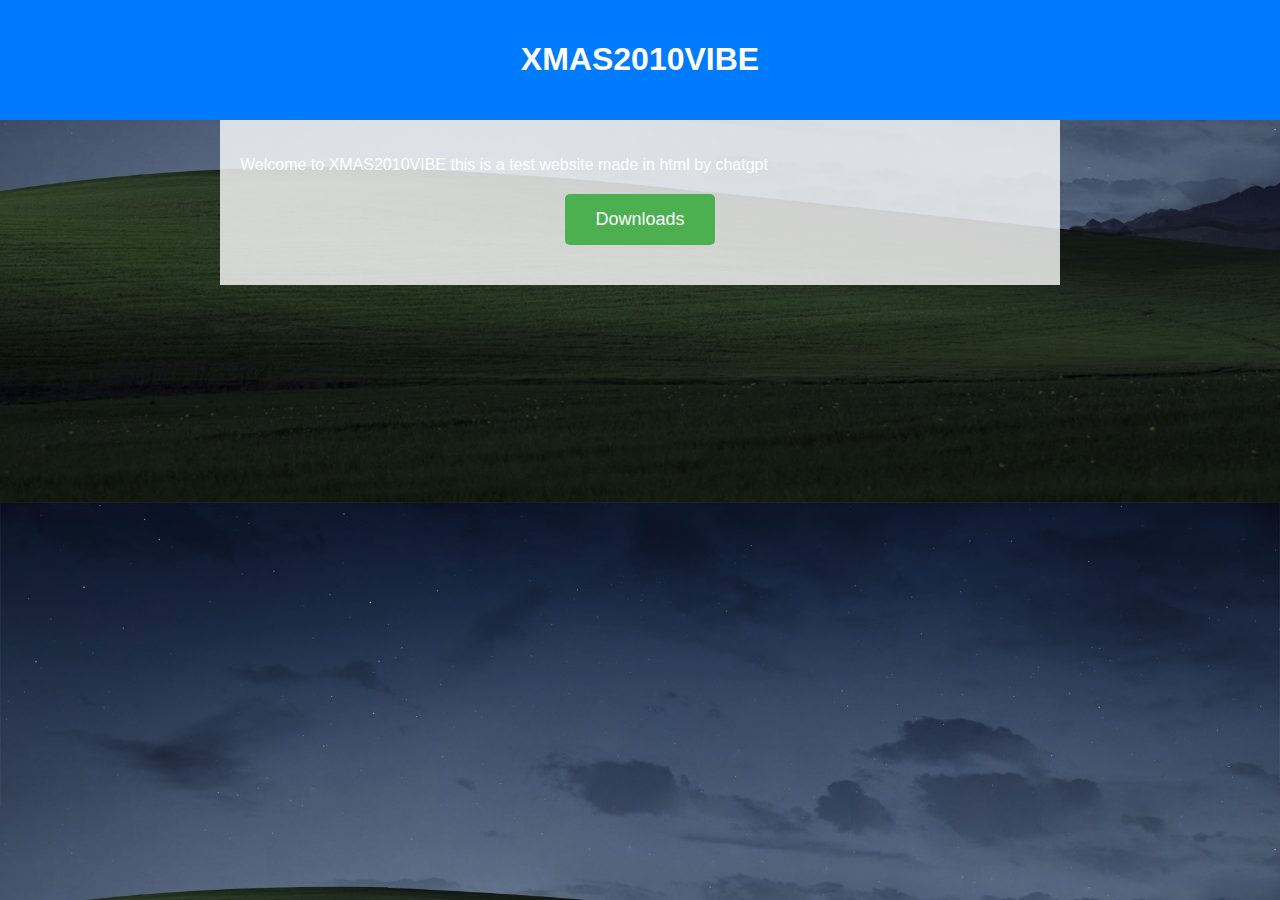
<file: index.html>
<!DOCTYPE html>
<html lang="en">

<head>
    <meta charset="UTF-8">
    <meta name="viewport" content="width=device-width, initial-scale=1.0">
    <link rel="stylesheet" href="styles.css">
    <title>XMAS2010VIBE</title>
</head>

<body>
    <header>
        <h1>XMAS2010VIBE</h1>
    </header>

    <div class="container">
        <p>Welcome to XMAS2010VIBE this is a test website made in html by chatgpt</html></p>

        <button onclick="window.location.href='downloads.html'" class="download-button">Downloads</button>
    </div>

    <!-- Add more HTML content as needed -->

</body>

</html>
</file>
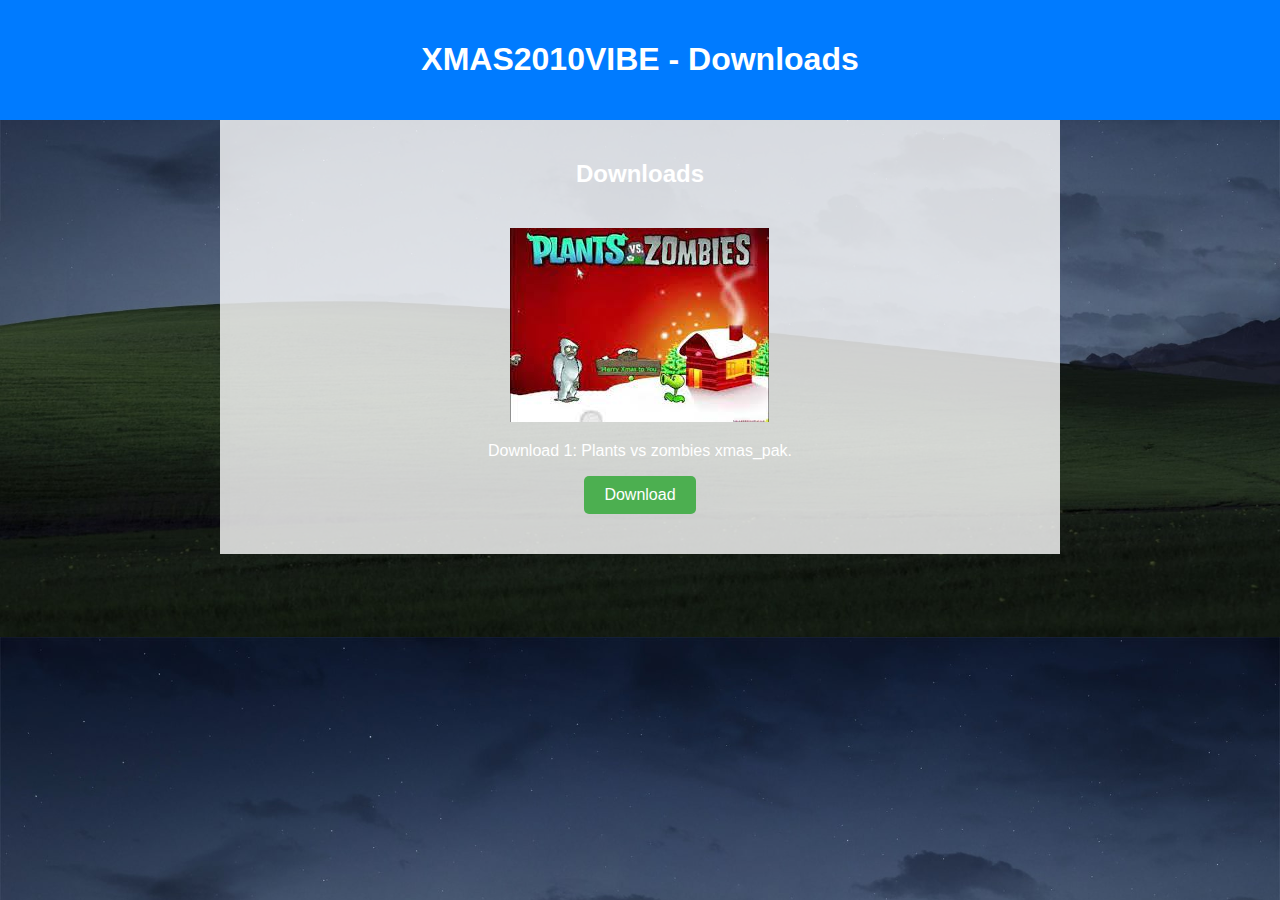
<file: downloads.html>
<!DOCTYPE html>
<html lang="en">

<head>
    <meta charset="UTF-8">
    <meta name="viewport" content="width=device-width, initial-scale=1.0">
    <link rel="stylesheet" href="styles.css">
    <title>Downloads</title>
</head>

<body>
    <header>
        <h1>XMAS2010VIBE - Downloads</h1>
    </header>

    <div class="container">
        <section>
            <h2>Downloads</h2>

            <div class="download-item">
                <img src="backrounds\download1.jpg" alt="Download 1" class="download-image">
                <p>Download 1: Plants vs zombies xmas_pak.</p>
                <a href="https://download843.mediafire.com/muage5jrzp2gOYZeNnNCQatQ9t9I5mce4IXKYbZvSRjAWE3rubs4jXKs9BRz2OZ7vIyxa0KUNHt4lbCzS_ey7Z5Haz3S4Zgp4wli3kNpAexr0ennGmojx1uBOJtlQZj1NywEeyyAJ0E4EFrEAUtwWpvF4ZX8M3_8HTaOrgq6x7iE/0zx9pzy0rw9gdm9/xmas_pak.zip" class="download-button">Download</a>
            </div>

            <!-- Add more download items as needed -->
        </section>
    </div>

    <!-- Add more HTML content as needed -->

</body>

</html>
</file>
<file: styles.css>
/* styles.css */

body {
    font-family: Arial, sans-serif;
    margin: 0;
    background-image: url('backrounds/main.jpg');
    background-size: cover; /* Adjusted to cover the entire viewport */
    background-position: center;
    color: #fff;
}

header {
    text-align: center;
    padding: 20px;
    background-color: #007bff;
}

.container {
    max-width: 800px;
    margin: 0 auto;
    padding: 20px;
    background-color: rgba(255, 255, 255, 0.8); /* Background color with opacity */
}

button.download-button {
    display: block;
    margin: 20px auto;
    padding: 15px 30px;
    background-color: #4CAF50;
    color: #fff;
    text-decoration: none;
    font-size: 18px;
    border: none;
    border-radius: 5px;
    cursor: pointer;
    transition: background-color 0.3s;
}

button.download-button:hover {
    background-color: #45a049;
}

section {
    text-align: center;
}

.download-item {
    display: inline-block;
    margin: 20px;
}

.download-image {
    max-width: 100%;
    height: auto;
}

.download-button {
    display: inline-block;
    padding: 10px 20px;
    background-color: #4CAF50;
    color: #fff;
    text-decoration: none;
    font-size: 16px;
    border-radius: 5px;
    transition: background-color 0.3s;
}

.download-button:hover {
    background-color: #45a049;
}
</file>
